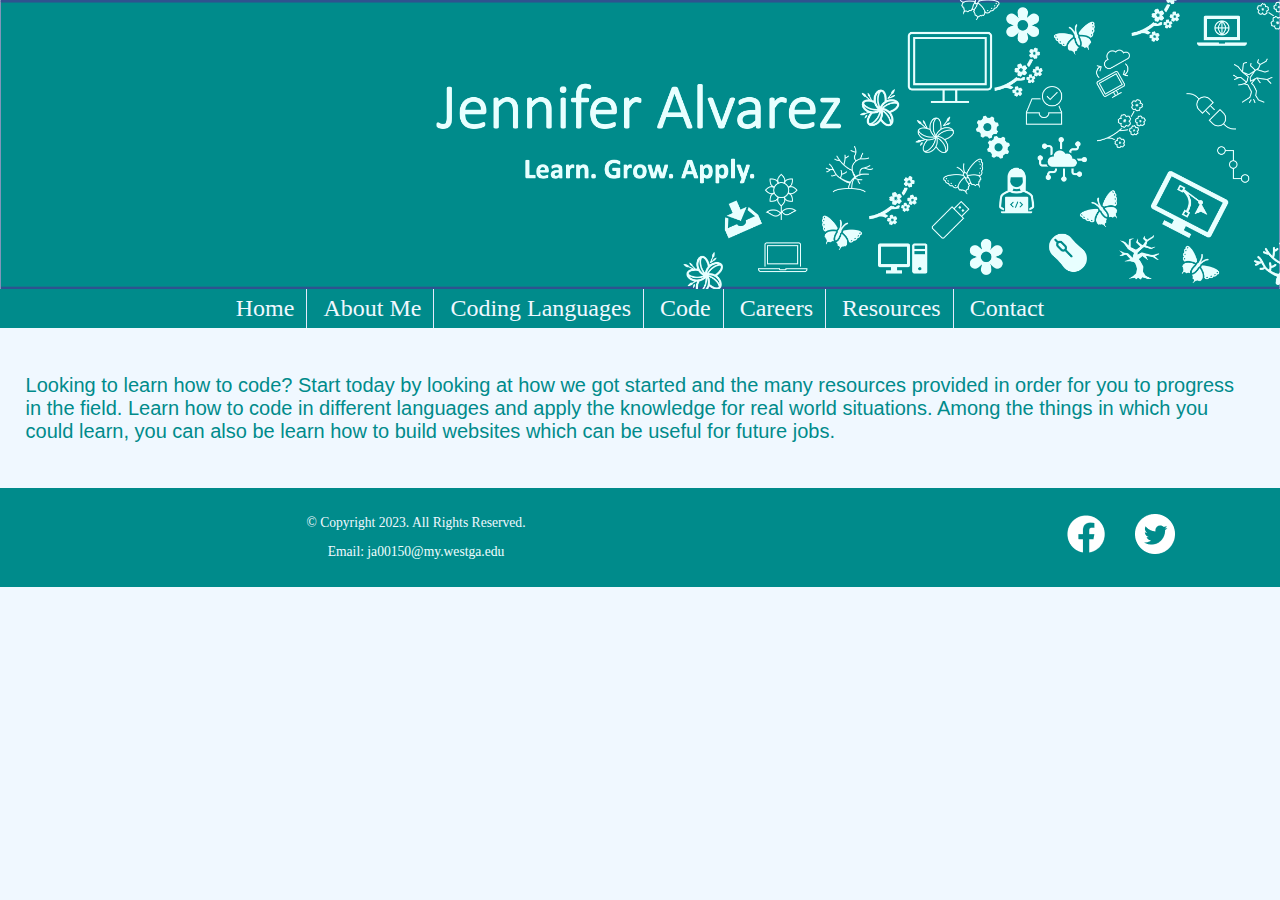
<file: index.html>
<!DOCTYPE html>
<!--
Student Name: Jennifer Alvarez
File Name: index.html
Date: 01/31/2023
-->
<html lang="en">
<head>
  <title>Home | Jennifer Alvarez</title>
  <meta charset="utf-8">
  <meta name="descriptions" content="Homepage which desribes the purpose of the webiste">
  <link rel="stylesheet" href="css/styles.css">
  <meta name="viewport" content="width=device-width, initial-scale=1.0">

  <link rel="preconnect" href="https://fonts.googleapis.com">
  <link rel="preconnect" href="https://fonts.gstatic.com" crossorigin>
  <link href="https://fonts.googleapis.com/css2?family=Emblema+One&family=Noto+Serif&display=swap" rel="stylesheet">

  <link rel="preconnect" href="https://fonts.googleapis.com">
  <link rel="preconnect" href="https://fonts.gstatic.com" crossorigin>
  <link href="https://fonts.googleapis.com/css2?family=Emblema+One&family=Prompt:wght@300&display=swap" rel="stylesheet">
</head>

<body>

  <!-- Skip to Content Link -->  
<a class="skip" href="#content">Skip to Content</a>
  <div id="wrapper">

  <!-- Mobile Navigation-->
  <nav class="mobile-nav">
        <div id="nav-links">
          <a href="index.html">Home</a>
          <a href="about.html">About Me</a>
          <a href="languages.html">Coding Languages</a>
          <a href="code.html">Code</a>
          <a href="careers.html">Careers</a>
          <a href="resources.html">Resources</a>
          <a href="contact.html">Contact</a>
        </div>
        <a class="nav-icon" onclick="menu()">
            <div id="icon">&#9776;</div>
        </a>
    </nav>
<!-- 
  Use the header area to add the name of your website
-->
  <header>
    <div class="tab-desk">
      <a href="index.html"><img src="images/jenny-portfolio.png" alt="Jennifer Alvarez portfolio"></a>
    </div>
    <div class="mobile">
      <h1>&#128187; &nbsp; Jennifer Alvarez Portfolio</h1>
      <h3>Learn. Grow. Apply.</h3>
    </div>
  </header>

  <nav class="tab-desk">
    <ul>
      <li><a href="index.html">Home</a></li>
      <li><a href="about.html">About Me</a></li>
      <li><a href="languages.html">Coding Languages</a></li>
      <li><a href="code.html">Code</a></li>
      <li><a href="careers.html">Careers</a></li>
      <li><a href="resources.html">Resources</a></li>
      <li><a href="contact.html">Contact</a></li>
    </ul>
  </nav>

<!--
  Use the main area to add the main content to the webpage
-->
  <main id="content">
    <div id="welcome">
    <p>Looking to learn how to code? Start today by looking at how we got started and the many resources provided in order for you to progress in the field. Learn how to code in different languages and apply the knowledge for real world situations. Among the things in which you could learn, you can also be learn how to build websites which can be useful for future jobs.</p>
    </div>
  </main>

<!--
  User the footer area in order to copyright and put contact information
-->
  <footer>
    <div class="copyright">
      <p>&copy; Copyright 2023. All Rights Reserved.</p>
      <p>Email: <a href="ja00150@my.westga.edu">ja00150@my.westga.edu</a></p>
    </div>
    <div class="social">
      <a href="https://www.facebook.com" target="_blank"><img src="images/facebook-logo.png" alt="Facebook logo"></a>
      <a href="https://www.twitter.com" target="_blank"><img src="images/twitter-logo.png" alt="Twitter logo"></a>
    </div> 
  </footer>
  <script src="scripts/script.js"></script>
</body>
</html>
</file>
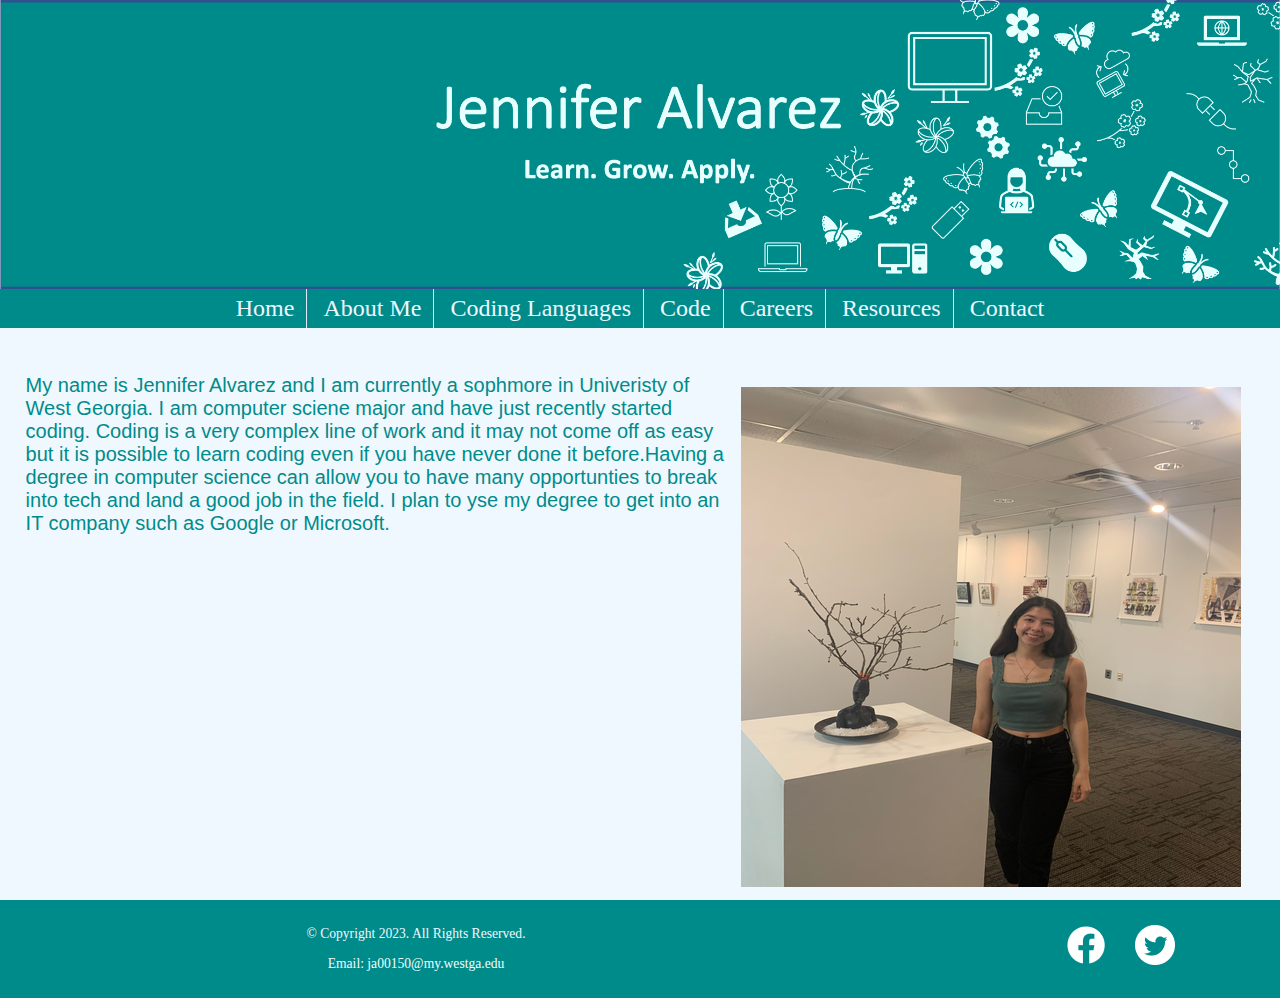
<file: about.html>
<!DOCTYPE html>
<!--
Student Name: Jennifer Alvarez
File Name: about.html
Date: 04/06/2023
-->
<html lang="en">
<head>
  <title>About Me | Jennifer Alvarez</title>
  <meta charset="utf-8">
  <meta name="descriptions" content="Elaborate more on my personal work, where i am currently studying, and what helped me through out my computer science major">
  <link rel="stylesheet" href="css/styles.css">
  <meta name="viewport" content="width=device-width, initial-scale=1.0">

  <link rel="preconnect" href="https://fonts.googleapis.com">
  <link rel="preconnect" href="https://fonts.gstatic.com" crossorigin>
  <link href="https://fonts.googleapis.com/css2?family=Emblema+One&family=Noto+Serif&display=swap" rel="stylesheet">

  <link rel="preconnect" href="https://fonts.googleapis.com">
  <link rel="preconnect" href="https://fonts.gstatic.com" crossorigin>
  <link href="https://fonts.googleapis.com/css2?family=Emblema+One&family=Prompt:wght@300&display=swap" rel="stylesheet">

</head>
<body>

  <!-- Skip to Content Link -->  
<a class="skip" href="#content">Skip to Content</a>
  <div id="wrapper">

  <!-- Mobile Navigation-->
  <nav class="mobile-nav">
        <div id="nav-links">
          <a href="index.html">Home</a>
          <a href="about.html">About Me</a>
          <a href="languages.html">Coding Languages</a>
          <a href="code.html">Code</a>
          <a href="careers.html">Careers</a>
          <a href="resources.html">Resources</a>
          <a href="contact.html">Contact</a>
        </div>
        <a class="nav-icon" onclick="menu()">
            <div id="icon">&#9776;</div>
        </a>
    </nav>
<!-- 
  Use the header area to add the name of your website
-->
  <header>
    <div class="tab-desk">
      <a href="index.html"><img src="images/jenny-portfolio.png" alt="Jennifer Alvarez portfolio"></a>
    </div>
    <div class="mobile">
      <h1>&#128187; &nbsp; Jennifer Alvarez Portfolio</h1>
      <h3>Learn. Grow. Apply.</h3>
    </div>
  </header>

  <nav class="tab-desk">
    <ul>
      <li><a href="index.html">Home</a></li>
      <li><a href="about.html">About Me</a></li>
      <li><a href="languages.html">Coding Languages</a></li>
      <li><a href="code.html">Code</a></li>
      <li><a href="careers.html">Careers</a></li>
      <li><a href="resources.html">Resources</a></li>
      <li><a href="contact.html">Contact</a></li>
    </ul>
  </nav>

<!--
  Use the main area to add the main content to the webpage
-->
  <main id="content">
    <div id="about">
      <img src="images/art-gallery.png" alt="Jennifer Alvarez" class="profile">
      <p>My name is Jennifer Alvarez and I am currently a sophmore in Univeristy of West Georgia. I am computer sciene major and have just recently started coding. Coding is a very complex line of work and it may not come off as easy but it is possible to learn coding even if you have never done it before.Having a degree in computer science can allow you to have many opportunties to break into tech and land a good job in the field. I plan to yse my degree to get into an IT company such as Google or Microsoft.</p>
    </div>
  </main>

<!--
  User the footer area in order to copyright and put contact information
-->
  <footer>
    <div class="copyright">
      <p>&copy; Copyright 2023. All Rights Reserved.</p>
      <p>Email: <a href="ja00150@my.westga.edu">ja00150@my.westga.edu</a></p>
    </div>
    <div class="social">
      <a href="https://www.facebook.com" target="_blank"><img src="images/facebook-logo.png" alt="Facebook logo"></a>
      <a href="https://www.twitter.com" target="_blank"><img src="images/twitter-logo.png" alt="Twitter logo"></a>
    </div> 
  </footer>
  <script src="scripts/script.js"></script>
</body>
</html>
</file>
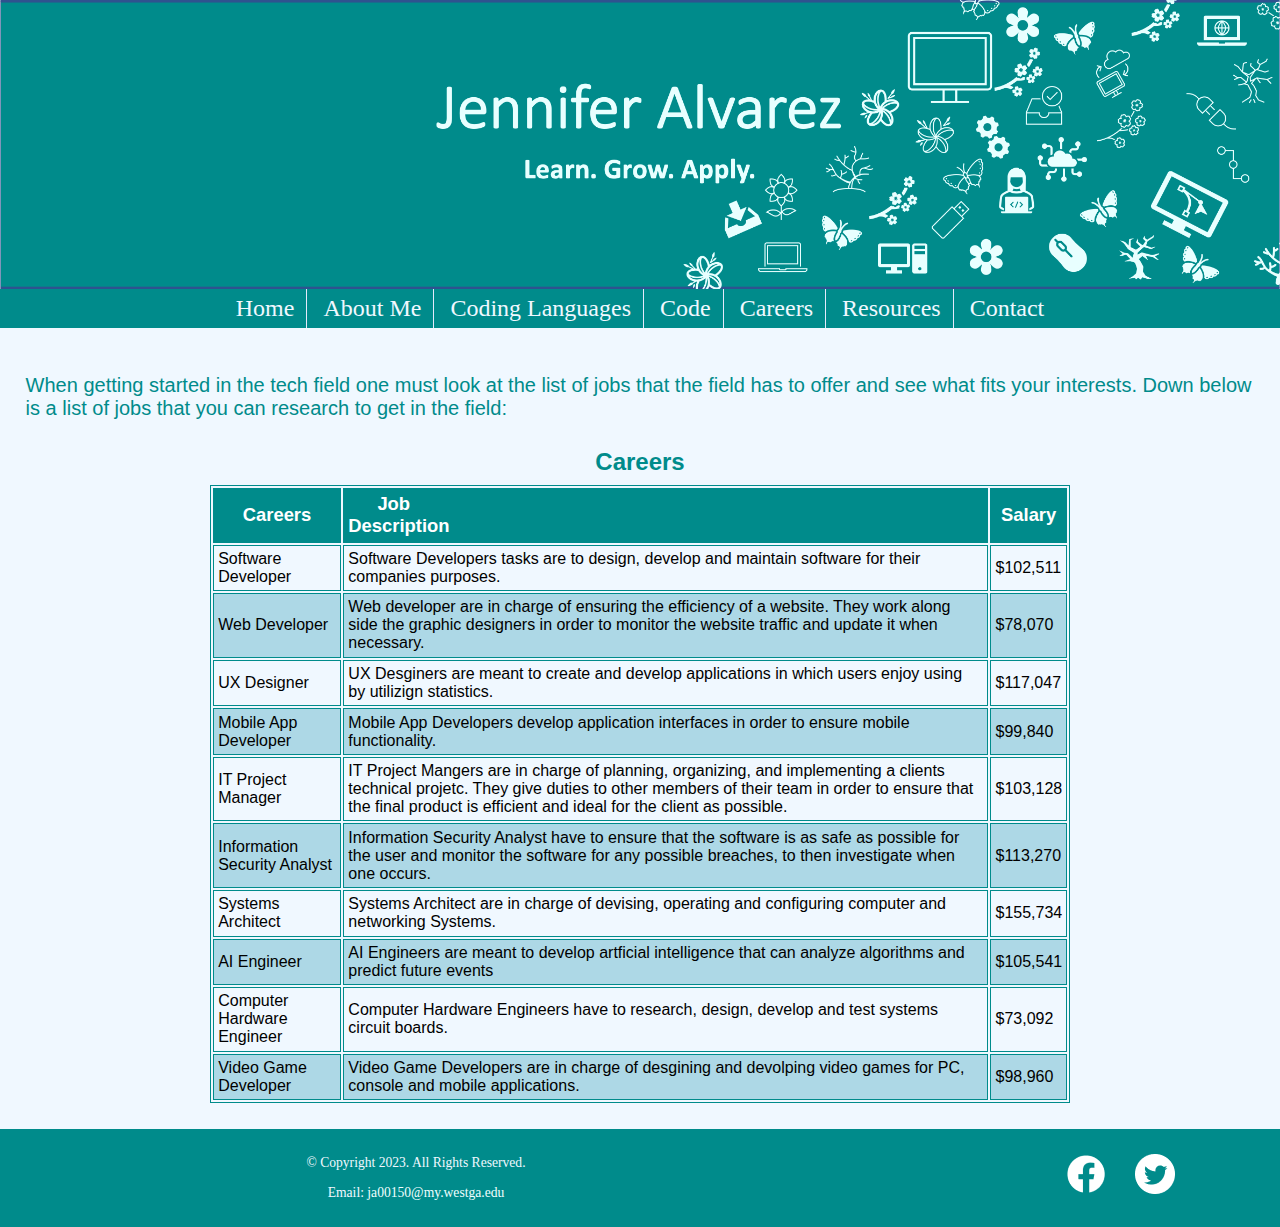
<file: careers.html>
<!DOCTYPE html>
<!--
Student Name: Jennifer Alvarez
File Name: careers.html
Date: 04/06/2023
-->
<html lang="en">
<head>
  <title>Careers | Jennifer Alvarez</title>
  <meta charset="utf-8">
  <meta name="descriptions" content="Elaborates on the possible career choices one may choose and gives job descriptions and average salaries of the top 10 tech jobs">
  <link rel="stylesheet" href="css/styles.css">
  <meta name="viewport" content="width=device-width, initial-scale=1.0">

  <link rel="preconnect" href="https://fonts.googleapis.com">
  <link rel="preconnect" href="https://fonts.gstatic.com" crossorigin>
  <link href="https://fonts.googleapis.com/css2?family=Emblema+One&family=Noto+Serif&display=swap" rel="stylesheet">

  <link rel="preconnect" href="https://fonts.googleapis.com">
  <link rel="preconnect" href="https://fonts.gstatic.com" crossorigin>
  <link href="https://fonts.googleapis.com/css2?family=Emblema+One&family=Prompt:wght@300&display=swap" rel="stylesheet">
</head>
<body>

  <!-- Skip to Content Link -->  
<a class="skip" href="#content">Skip to Content</a>
  <div id="wrapper">

  <!-- Mobile Navigation-->
  <nav class="mobile-nav">
        <div id="nav-links">
          <a href="index.html">Home</a>
          <a href="about.html">About Me</a>
          <a href="languages.html">Coding Languages</a>
          <a href="code.html">Code</a>
          <a href="careers.html">Careers</a>
          <a href="resources.html">Resources</a>
          <a href="contact.html">Contact</a>
        </div>
        <a class="nav-icon" onclick="menu()">
            <div id="icon">&#9776;</div>
        </a>
    </nav>
<!-- 
  Use the header area to add the name of your website
-->
  <header>
    <div class="tab-desk">
      <a href="index.html"><img src="images/jenny-portfolio.png" alt="Jennifer Alvarez portfolio"></a>
    </div>
    <div class="mobile">
      <h1>&#128187; &nbsp; Jennifer Alvarez Portfolio</h1>
      <h3>Learn. Grow. Apply.</h3>
    </div>
  </header>

  <nav class="tab-desk">
    <ul>
      <li><a href="index.html">Home</a></li>
      <li><a href="about.html">About Me</a></li>
      <li><a href="languages.html">Coding Languages</a></li>
      <li><a href="code.html">Code</a></li>
      <li><a href="careers.html">Careers</a></li>
      <li><a href="resources.html">Resources</a></li>
      <li><a href="contact.html">Contact</a></li>
    </ul>
  </nav>

<!--
  Use the main area to add the main content to the webpage
-->
  <main id="content">
    <div id="careers">
    <p
    h2>
      When getting started in the tech field one must look at the list of jobs that the field has to offer and see what fits your interests. Down below is a list of jobs that you can research to get in the field:
    </h2>
    <table>
      <caption>Careers</caption>
        <tr><!-- Row 1 -->
          <th>Careers</th>
          <th>Job Description</th>
          <th>Salary</th> 
        </tr>
        <tr><!-- Row 2 -->
          <td>Software Developer</td>
          <td>Software Developers tasks are to design, develop and maintain software for their companies purposes.</td>
          <td>$102,511</td> 
        </tr>
        <tr><!-- Row 3 -->
          <td>Web Developer</td>
          <td>Web developer are in charge of ensuring the efficiency of a website. They work along side the graphic designers in order to monitor the website traffic and update it when necessary.</td>  
          <td>$78,070</td>
        </tr>
        <tr><!-- Row 4 -->
          <td>UX Designer</td>
          <td>UX Desginers are meant to create and develop applications in which users enjoy using by utilizign statistics.</td>  
          <td>$117,047</td>
        </tr>
        <tr><!-- Row 5 -->
          <td>Mobile App Developer</td>
          <td>Mobile App Developers develop application interfaces in order to ensure mobile functionality.</td>  
          <td>$99,840</td>
        </tr>
        <tr><!-- Row 6 -->
          <td>IT Project Manager</td>
          <td>IT Project Mangers are in charge of planning, organizing, and implementing a clients technical projetc. They give duties to other members of their team in order to ensure that the final product is efficient and ideal for the client as possible.</td>  
          <td>$103,128</td>
        </tr>
        <tr><!-- Row 7 -->
          <td>Information Security Analyst</td>
          <td>Information Security Analyst have to ensure that the software is as safe as possible for the user and monitor the software for any possible breaches, to then investigate when one occurs.</td>  
          <td>$113,270</td>
        </tr>
        <tr><!-- Row 8 -->
          <td>Systems Architect</td>
          <td>Systems Architect are in charge of devising, operating and configuring computer and networking Systems.</td>  
          <td>$155,734</td>
        </tr>
        <tr><!-- Row 9 -->
          <td>AI Engineer</td>
          <td>AI Engineers are meant to develop artficial intelligence that can analyze algorithms and predict future events</td>  
          <td>$105,541</td>
        </tr>
        <tr><!-- Row 10 -->
          <td>Computer Hardware Engineer</td>
          <td>Computer Hardware Engineers have to research, design, develop and test systems circuit boards.</td>  
          <td>$73,092</td>
        </tr>
        <tr><!-- Row 11 -->
          <td>Video Game Developer</td>
          <td>Video Game Developers are in charge of desgining and devolping video games for PC, console and mobile applications.</td> 
          <td>$98,960</td>
        </tr>
      </table>
    </div>
  </main>

<!--
  User the footer area in order to copyright and put contact information
-->
  <footer>
    <div class="copyright">
      <p>&copy; Copyright 2023. All Rights Reserved.</p>
      <p>Email: <a href="ja00150@my.westga.edu">ja00150@my.westga.edu</a></p>
    </div>
    <div class="social">
      <a href="https://www.facebook.com" target="_blank"><img src="images/facebook-logo.png" alt="Facebook logo"></a>
      <a href="https://www.twitter.com" target="_blank"><img src="images/twitter-logo.png" alt="Twitter logo"></a>
    </div> 
  </footer>
  <script src="scripts/script.js"></script>
</body>
</html>
</file>
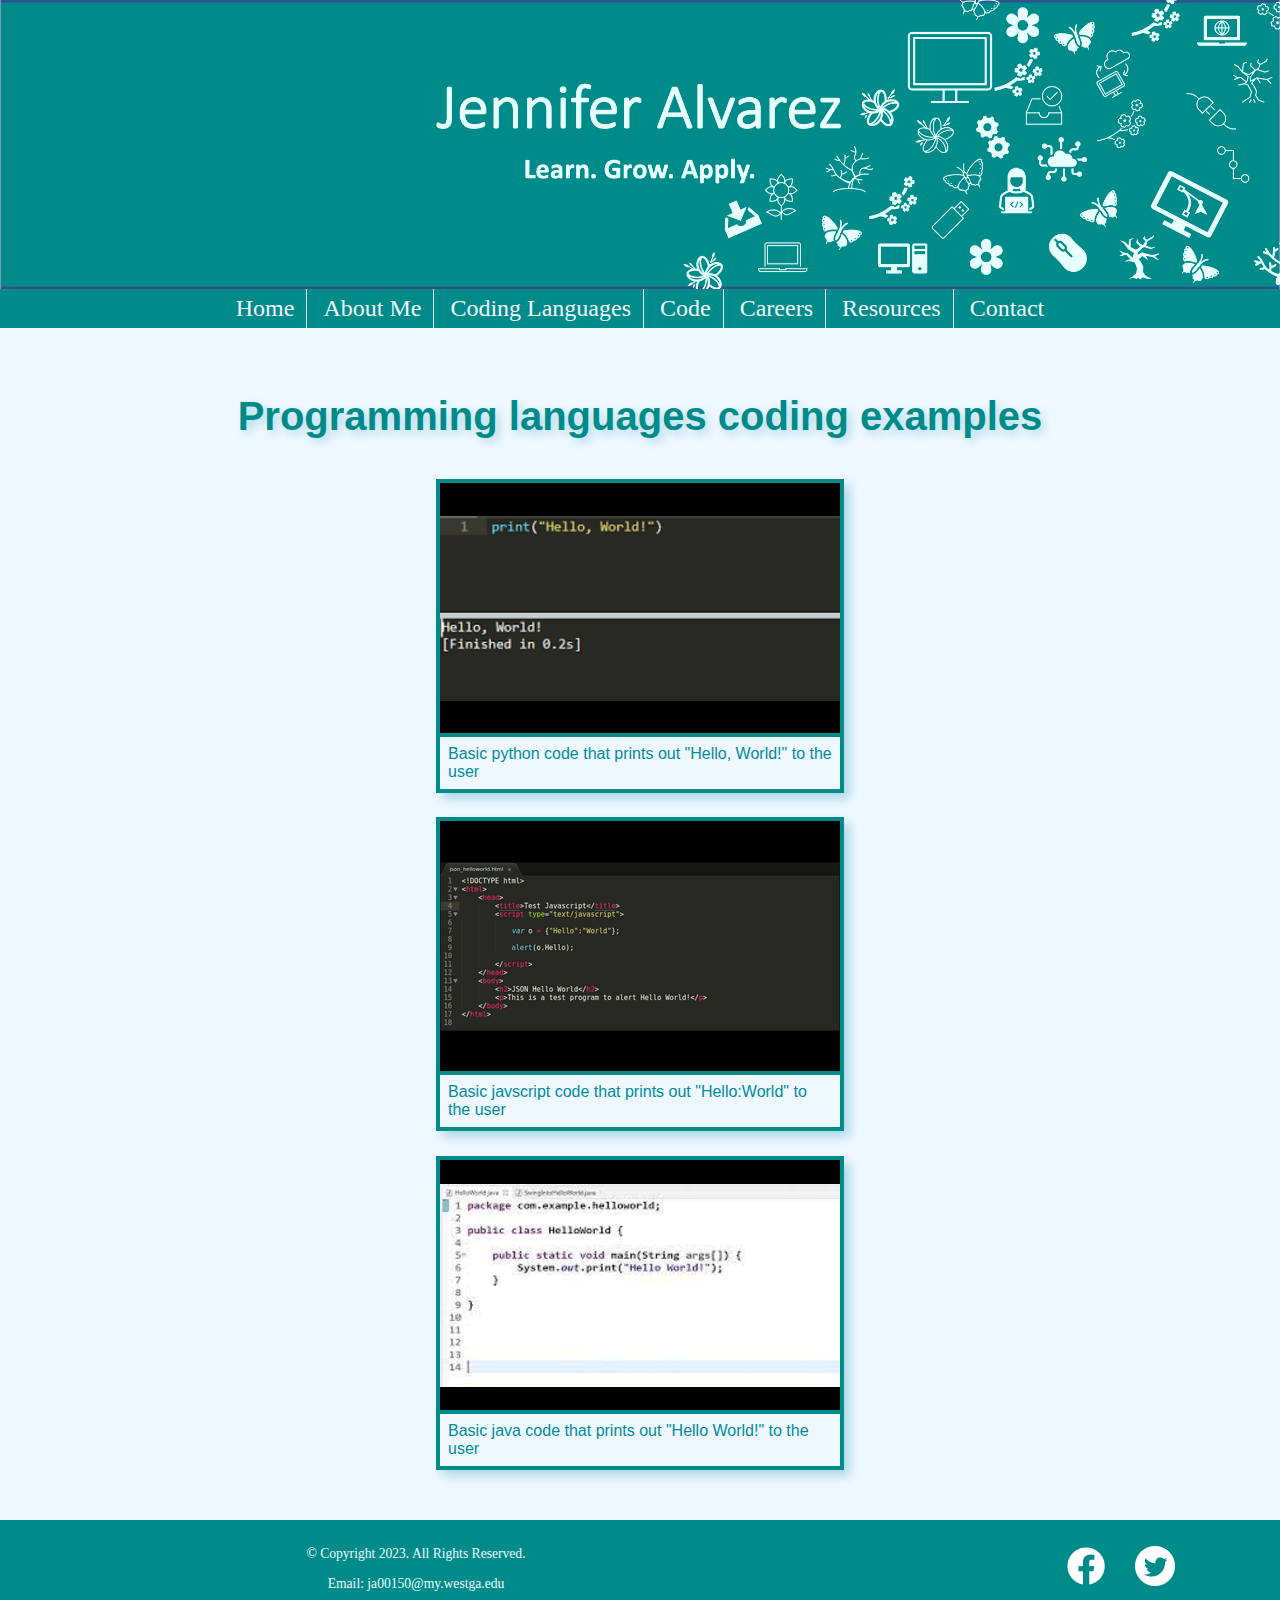
<file: code.html>
<!DOCTYPE html>
<!--
Student Name: Jennifer Alvarez
File Name: code.html
Date: 01/31/2023
-->
<html lang="en">
<head>
  <title>Code | Jennifer Alvarez</title>
  <meta charset="utf-8">
  <meta name="descriptions" content="Displays basic code in the programming languages for it to display Hello World">
  <link rel="stylesheet" href="css/styles.css">
  <meta name="viewport" content="width=device-width, initial-scale=1.0">

  <link rel="preconnect" href="https://fonts.googleapis.com">
  <link rel="preconnect" href="https://fonts.gstatic.com" crossorigin>
  <link href="https://fonts.googleapis.com/css2?family=Emblema+One&family=Noto+Serif&display=swap" rel="stylesheet">

  <link rel="preconnect" href="https://fonts.googleapis.com">
  <link rel="preconnect" href="https://fonts.gstatic.com" crossorigin>
  <link href="https://fonts.googleapis.com/css2?family=Emblema+One&family=Prompt:wght@300&display=swap" rel="stylesheet">
</head>

<body>

  <!-- Skip to Content Link -->  
<a class="skip" href="#content">Skip to Content</a>
  <div id="wrapper">

  <!-- Mobile Navigation-->
  <nav class="mobile-nav">
        <div id="nav-links">
          <a href="index.html">Home</a>
          <a href="about.html">About Me</a>
          <a href="languages.html">Coding Languages</a>
          <a href="code.html">Code</a>
          <a href="careers.html">Careers</a>
          <a href="resources.html">Resources</a>
          <a href="contact.html">Contact</a>
        </div>
        <a class="nav-icon" onclick="menu()">
            <div id="icon">&#9776;</div>
        </a>
    </nav>
  <div>
<!-- 
  Use the header area to add the name of your website
-->
  <header>
    <div class="tab-desk">
      <a href="index.html"><img src="images/jenny-portfolio.png" alt="Jennifer Alvarez portfolio"></a>
    </div>
    <div class="mobile">
      <h1>&#128187; &nbsp; Jennifer Alvarez Portfolio</h1>
      <h3>Learn. Grow. Apply.</h3>
    </div>
  </header>

  <nav class="tab-desk">
    <ul>
      <li><a href="index.html">Home</a></li>
      <li><a href="about.html">About Me</a></li>
      <li><a href="languages.html">Coding Languages</a></li>
      <li><a href="code.html">Code</a></li>
      <li><a href="careers.html">Careers</a></li>
      <li><a href="resources.html">Resources</a></li>
      <li><a href="contact.html">Contact</a></li>
    </ul>
  </nav>
<!--
  Use the main area to add the main content to the webpage
-->
  <main id="content">
    <aside>
      <p>Programming languages coding examples</p>
    </aside>

    <figure>
      <img src="images/python_code.png" alt="python code">
      <figcaption>Basic python code that prints out "Hello, World!" to the user</figcaption>
    </figure>

    <figure>
      <img src="images/javascript_code.png" alt="javscript code">
      <figcaption>Basic javscript code that prints out "Hello:World" to the user</figcaption>
    </figure>

    <figure>
      <img src="images/java_code.png" alt="java code">
      <figcaption>Basic java code that prints out "Hello World!" to the user</figcaption>
    </figure>
  </main>

<!--
  User the footer area in order to copyright and put contact information
-->
  <footer>
    <div class="copyright">
      <p>&copy; Copyright 2023. All Rights Reserved.</p>
      <p>Email: <a href="ja00150@my.westga.edu">ja00150@my.westga.edu</a></p>
    </div>
    <div class="social">
      <a href="https://www.facebook.com" target="_blank"><img src="images/facebook-logo.png" alt="Facebook logo"></a>
      <a href="https://www.twitter.com" target="_blank"><img src="images/twitter-logo.png" alt="Twitter logo"></a>
    </div> 
  </footer>

  </div>
  <script src="scripts/script.js"></script>
</body>
</html>
</file>
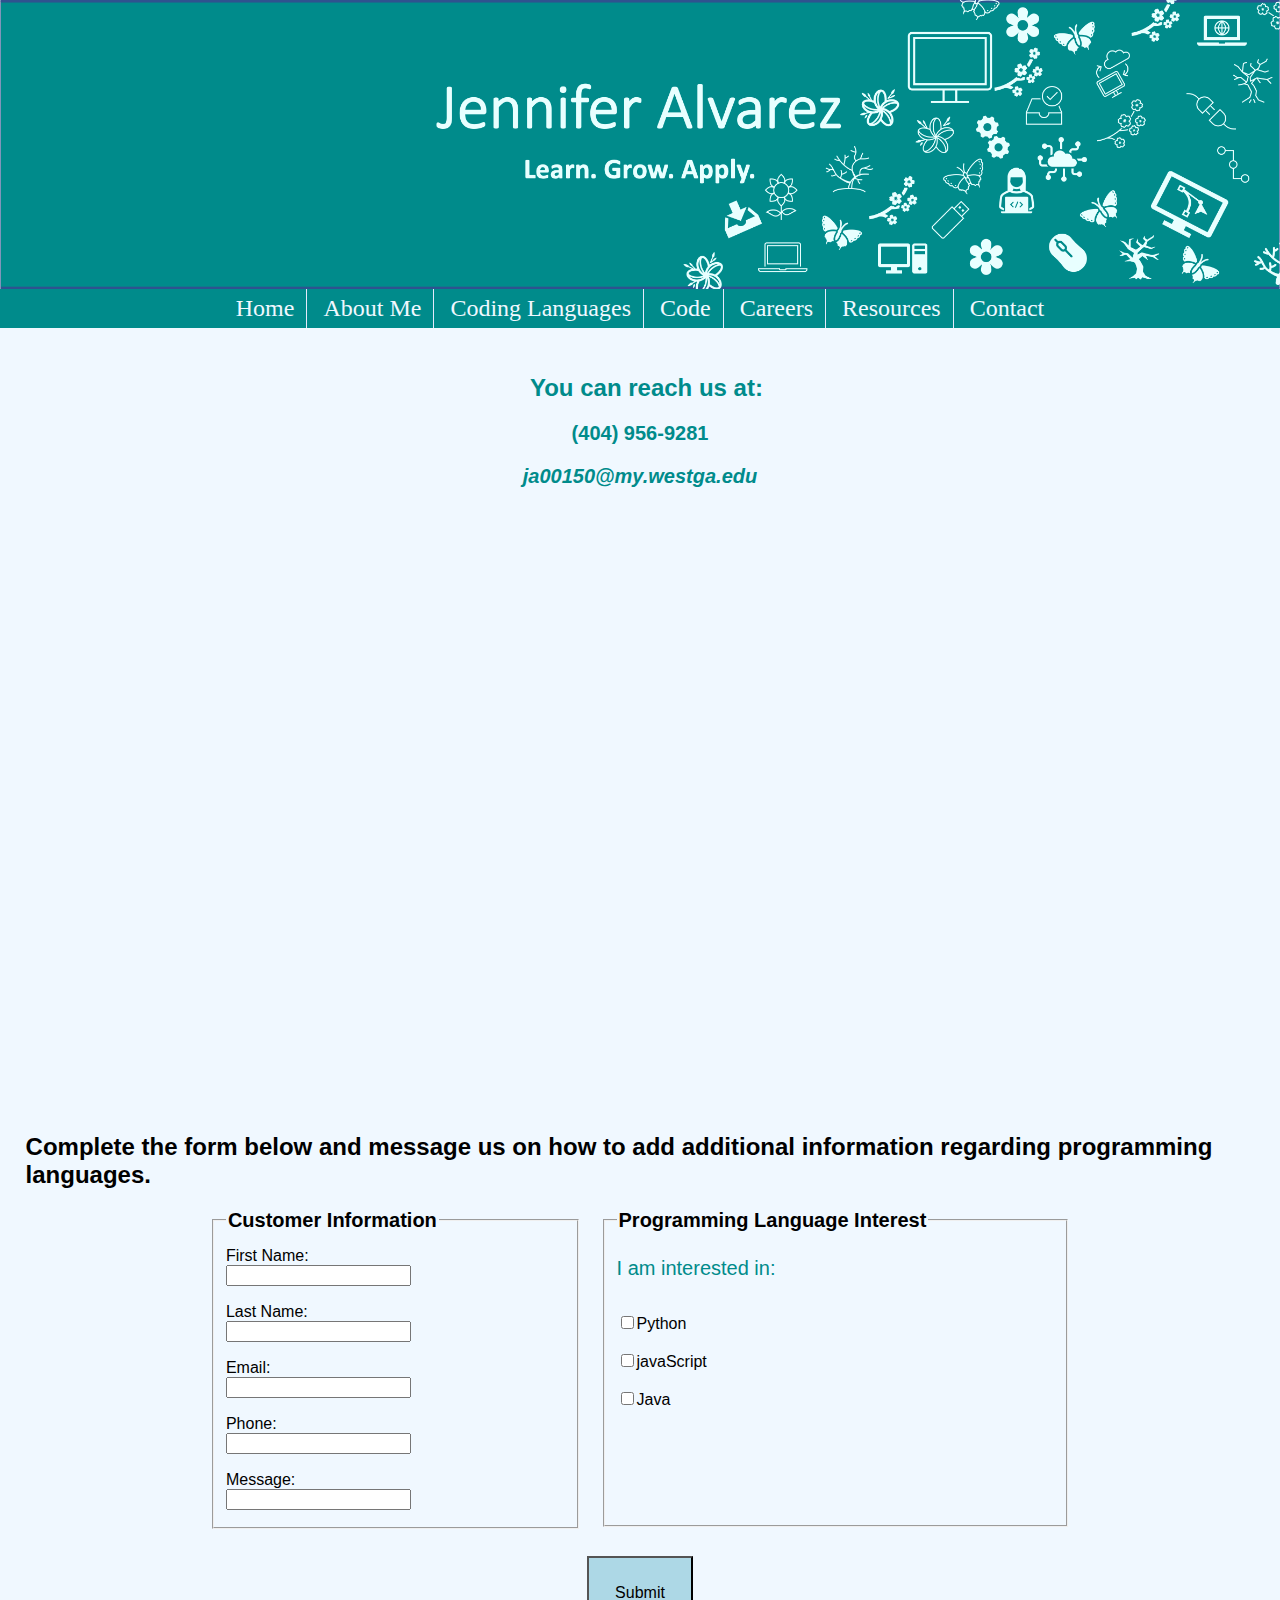
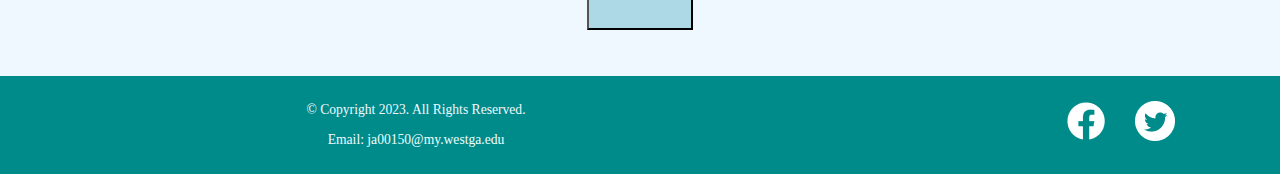
<file: contact.html>
<!DOCTYPE html>
<!--
Student Name: Jennifer Alvarez
File Name: contact.html
Date: 04/06/2023
-->
<html lang="en">
<head>
  <title>Contact | Jennifer Alvarez</title>
  <meta charset="utf-8">
  <meta name="descriptions" content="Allows users to interact with the company and have a mode of communicating">
  <link rel="stylesheet" href="css/styles.css">
  <meta name="viewport" content="width=device-width, initial-scale=1.0">

  <link rel="preconnect" href="https://fonts.googleapis.com">
  <link rel="preconnect" href="https://fonts.gstatic.com" crossorigin>
  <link href="https://fonts.googleapis.com/css2?family=Emblema+One&family=Noto+Serif&display=swap" rel="stylesheet">

  <link rel="preconnect" href="https://fonts.googleapis.com">
  <link rel="preconnect" href="https://fonts.gstatic.com" crossorigin>
  <link href="https://fonts.googleapis.com/css2?family=Emblema+One&family=Prompt:wght@300&display=swap" rel="stylesheet">
</head>

<body>

  <!-- Skip to Content Link -->  
<a class="skip" href="#content">Skip to Content</a>
  <div id="wrapper">

  <!-- Mobile Navigation-->
  <nav class="mobile-nav">
        <div id="nav-links">
          <a href="index.html">Home</a>
          <a href="about.html">About Me</a>
          <a href="languages.html">Coding Languages</a>
          <a href="code.html">Code</a>
          <a href="careers.html">Careers</a>
          <a href="resources.html">Resources</a>
          <a href="contact.html">Contact</a>
        </div>
        <a class="nav-icon" onclick="menu()">
            <div id="icon">&#9776;</div>
        </a>
    </nav>
<!-- 
  Use the header area to add the name of your website
-->
  <header>
    <div class="tab-desk">
      <a href="index.html"><img src="images/jenny-portfolio.png" alt="Jennifer Alvarez portfolio"></a>
    </div>
    <div class="mobile">
      <h1>&#128187; &nbsp; Jennifer Alvarez Portfolio</h1>
      <h3>Learn. Grow. Apply.</h3>
    </div>
  </header>

  <nav class="tab-desk">
    <ul>
      <li><a href="index.html">Home</a></li>
      <li><a href="about.html">About Me</a></li>
      <li><a href="languages.html">Coding Languages</a></li>
      <li><a href="code.html">Code</a></li>
      <li><a href="careers.html">Careers</a></li>
      <li><a href="resources.html">Resources</a></li>
      <li><a href="contact.html">Contact</a></li>
    </ul>
  </nav>

<!--
  Use the main area to add the main content to the webpage
-->
  <main id="content">
    <p>
      <div id="contact">
       <h2>&nbsp; You can reach us at:</h2>
       <p class="tel-link round mobile"><a href="(404) 956-9281">(404) 956-9281</a></p>
       <p class="tab-desk"><a href="(404) 956-9281">(404) 956-9281</a></p>
       <p><a href="ja00150@my.westga.edu" class="link">ja00150@my.westga.edu</a></p>
        <p><iframe width="100%" height="600" frameborder="0" scrolling="no" marginheight="0" marginwidth="0" src="https://maps.google.com/maps?width=100%25&amp;height=600&amp;hl=en&amp;q=1601%20Maple%20St,%20Carrollton,%20GA%2030118+(University%20of%20West%20Georgia)&amp;t=k&amp;z=14&amp;ie=UTF8&amp;iwloc=B&amp;output=embed"><a href="https://www.maps.ie/distance-area-calculator.html" class="map" allowfullscreen></iframe></p>
      </div>

      <div id="form">
        <h2>Complete the form below and message us on how to add additional information regarding programming languages.</h2>
        <form class="form-grid">
          <!-- Start Form -->  
          <fieldset>
            <legend>Customer Information</legend>
            <label for="fName">First Name:</label>  
            <input type="text" name="fName" id="fName">
            <label for="lName">Last Name:</label>  
            <input type="text" name="lName" id="lName"> 
            <label for="email">Email:</label>  
            <input type="email" name="email" id="email">
            <label for="phone">Phone:</label>  
            <input type="tel" id="phone" name="phone">
            <label for="message">Message:</label>  
            <input type="text" id="message" name="message">
          </fieldset>
          <fieldset>
            <legend>Programming Language Interest</legend>
            <p>I am interested in:</p>
            <label for="python"><input type="checkbox" name="interest" id="pythoncd" value="Guitar Lessons">Python</label>
            <label for="javascript"><input type="checkbox" name="interest" id="javascriptcd" value="Piano Lessons">javaScript</label>
            <label for="java"><input type="checkbox" name="interest" id="javacd" value="Violin Lessons">Java</label>
          </fieldset>
          <input type="submit"  id="submit"  value="Submit"  class="btn">
        </form>
      </div>
    </p>
  </main>

<!--
  User the footer area in order to copyright and put contact information
-->
  <footer>
    <div class="copyright">
      <p>&copy; Copyright 2023. All Rights Reserved.</p>
      <p>Email: <a href="ja00150@my.westga.edu">ja00150@my.westga.edu</a></p>
    </div>
    <div class="social">
      <a href="https://www.facebook.com" target="_blank"><img src="images/facebook-logo.png" alt="Facebook logo"></a>
      <a href="https://www.twitter.com" target="_blank"><img src="images/twitter-logo.png" alt="Twitter logo"></a>
    </div> 
  </footer>
  <script src="scripts/script.js"></script>
</body>
</html>
</file>
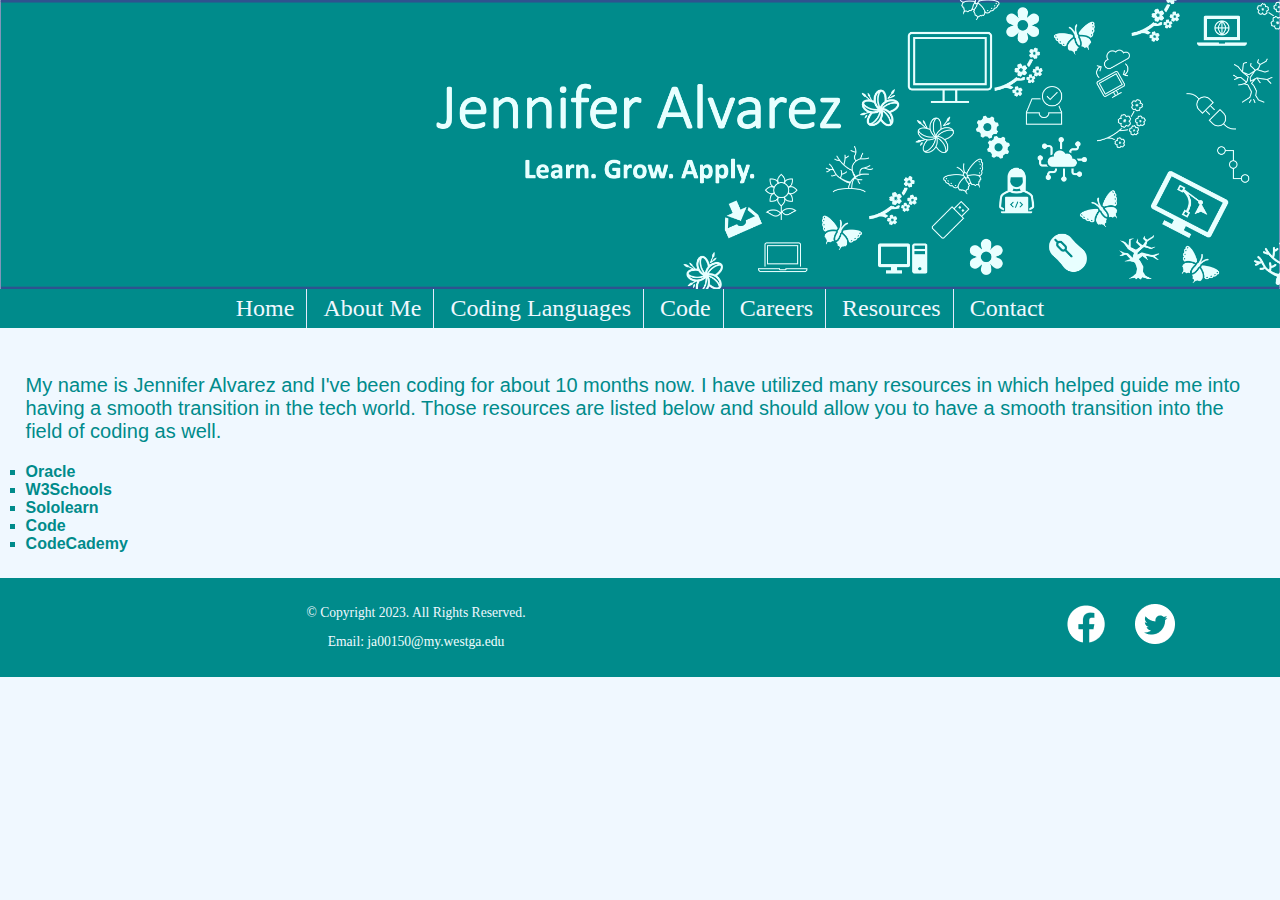
<file: resources.html>
<!DOCTYPE html>
<!--
Student Name: Jennifer Alvarez
File Name: resources.html
Date: 04/06/2023
-->
<html lang="en">
<head>
  <title>Resources | Jennifer Alvarez</title>
  <meta charset="utf-8">
  <meta name="descriptions" content="Displays some resources that the user can utilize for future coding projects">
  <link rel="stylesheet" href="css/styles.css">
  <meta name="viewport" content="width=device-width, initial-scale=1.0">

  <link rel="preconnect" href="https://fonts.googleapis.com">
  <link rel="preconnect" href="https://fonts.gstatic.com" crossorigin>
  <link href="https://fonts.googleapis.com/css2?family=Emblema+One&family=Noto+Serif&display=swap" rel="stylesheet">

  <link rel="preconnect" href="https://fonts.googleapis.com">
  <link rel="preconnect" href="https://fonts.gstatic.com" crossorigin>
  <link href="https://fonts.googleapis.com/css2?family=Emblema+One&family=Prompt:wght@300&display=swap" rel="stylesheet">
</head>

<body>

  <!-- Skip to Content Link -->  
<a class="skip" href="#content">Skip to Content</a>
  <div id="wrapper">

  <!-- Mobile Navigation-->
  <nav class="mobile-nav">
        <div id="nav-links">
          <a href="index.html">Home</a>
          <a href="about.html">About Me</a>
          <a href="languages.html">Coding Languages</a>
          <a href="code.html">Code</a>
          <a href="careers.html">Careers</a>
          <a href="resources.html">Resources</a>
          <a href="contact.html">Contact</a>
        </div>
        <a class="nav-icon" onclick="menu()">
            <div id="icon">&#9776;</div>
        </a>
    </nav>
<!-- 
  Use the header area to add the name of your website
-->
  <header>
    <div class="tab-desk">
      <a href="index.html"><img src="images/jenny-portfolio.png" alt="Jennifer Alvarez portfolio"></a>
    </div>
    <div class="mobile">
      <h1>&#128187; &nbsp; Jennifer Alvarez Portfolio</h1>
      <h3>Learn. Grow. Apply.</h3>
    </div>
  </header>

  <nav class="tab-desk">
    <ul>
      <li><a href="index.html">Home</a></li>
      <li><a href="about.html">About Me</a></li>
      <li><a href="languages.html">Coding Languages</a></li>
      <li><a href="code.html">Code</a></li>
      <li><a href="careers.html">Careers</a></li>
      <li><a href="resources.html">Resources</a></li>
      <li><a href="contact.html">Contact</a></li>
    </ul>
  </nav>

<!--
  Use the main area to add the main content to the webpage
-->
  <main id="content">
    <div id="resources">
      <p>My name is Jennifer Alvarez and I've been coding for about 10 months now. I have utilized many resources in which helped guide me into having a smooth transition in the tech world. Those resources are listed below and should allow you to have a smooth transition into the field of coding as well.</p>
      <ul>
        <li><a href="https://www.oracle.com/">Oracle</a></li>
        <li><a href="https://www.w3schools.com/">W3Schools</a></li>
        <li><a href="https://www.sololearn.com/">Sololearn</a></li>
        <li><a href="https://code.org/">Code</a></li>  
        <li><a href="https://www.codecademy.com/">CodeCademy</a></li>
      </ul>
    </div>
  </main>

<!--
  User the footer area in order to copyright and put contact information
-->
  <footer>
    <div class="copyright">
      <p>&copy; Copyright 2023. All Rights Reserved.</p>
      <p>Email: <a href="ja00150@my.westga.edu">ja00150@my.westga.edu</a></p>
    </div>
    <div class="social">
      <a href="https://www.facebook.com" target="_blank"><img src="images/facebook-logo.png" alt="Facebook logo"></a>
      <a href="https://www.twitter.com" target="_blank"><img src="images/twitter-logo.png" alt="Twitter logo"></a>
    </div> 
  </footer>
  
  <script src="scripts/script.js"></script>
</body>
</html>
</file>
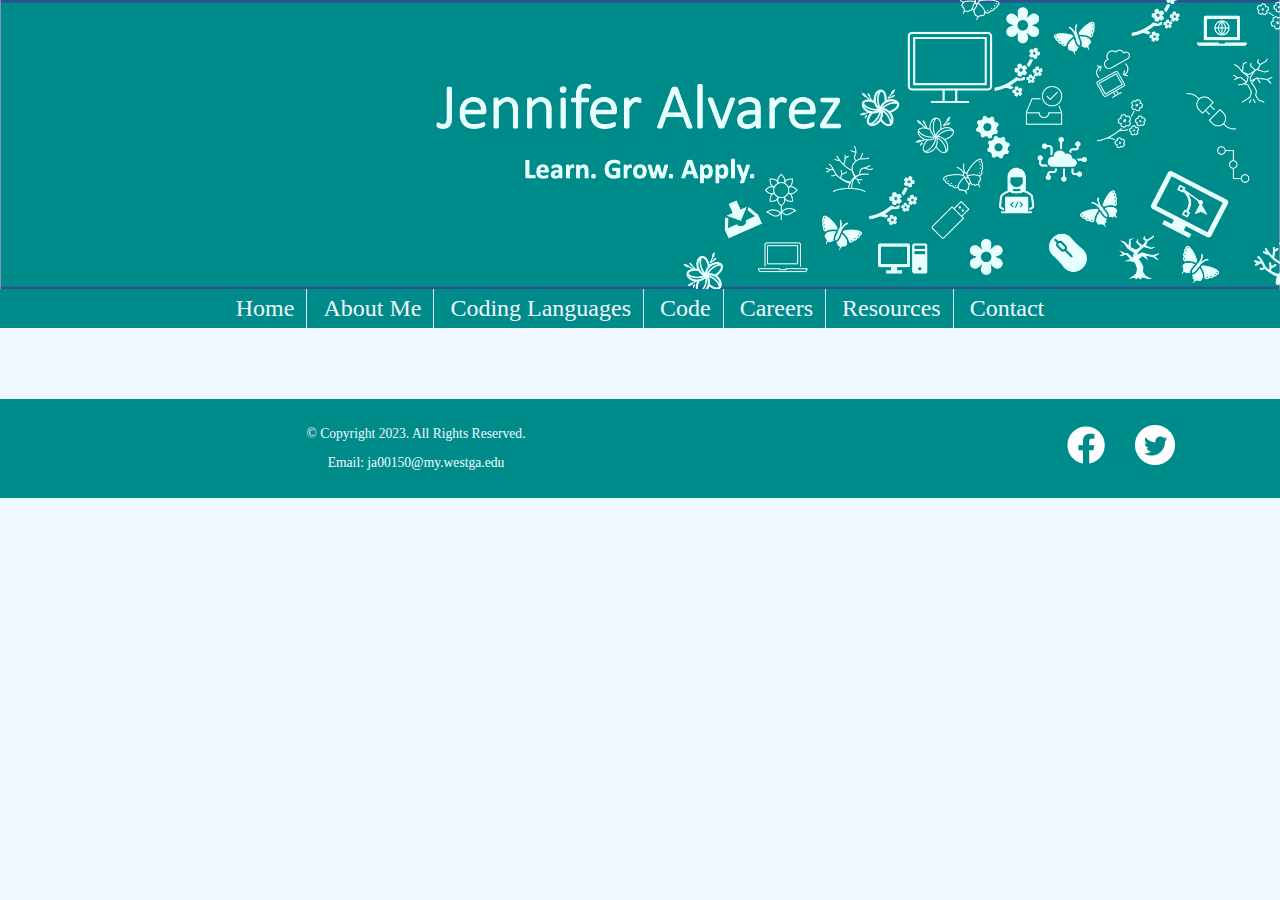
<file: template.html>
<!DOCTYPE html>
<!--
Student Name: Jennifer Alvarez
File Name: template.html
Date: 01/31/2023
-->
<html lang="en">
<head>
  <title>Home | Jennifer Alvarez</title>
  <meta charset="utf-8">
  <meta name="descriptions" content="The template for the website">
  <link rel="stylesheet" href="css/styles.css">
  <meta name="viewport" content="width=device-width, initial-scale=1.0">

  <link rel="preconnect" href="https://fonts.googleapis.com">
  <link rel="preconnect" href="https://fonts.gstatic.com" crossorigin>
  <link href="https://fonts.googleapis.com/css2?family=Emblema+One&family=Noto+Serif&display=swap" rel="stylesheet">

  <link rel="preconnect" href="https://fonts.googleapis.com">
  <link rel="preconnect" href="https://fonts.gstatic.com" crossorigin>
  <link href="https://fonts.googleapis.com/css2?family=Emblema+One&family=Prompt:wght@300&display=swap" rel="stylesheet">
</head>
<body>

  <!-- Skip to Content Link -->  
<a class="skip" href="#content">Skip to Content</a>
  <div id="wrapper">

  <!-- Mobile Navigation-->
  <nav class="mobile-nav">
        <div id="nav-links">
          <a href="index.html">Home</a>
          <a href="about.html">About Me</a>
          <a href="languages.html">Coding Languages</a>
          <a href="code.html">Code</a>
          <a href="careers.html">Careers</a>
          <a href="resources.html">Resources</a>
          <a href="contact.html">Contact</a>
        </div>
        <a class="nav-icon" onclick="menu()">
            <div id="icon">&#9776;</div>
        </a>
    </nav>
<!-- 
  Use the header area to add the name of your website
-->
  <header>
    <div class="tab-desk">
      <a href="index.html"><img src="images/jenny-portfolio.png" alt="Jennifer Alvarez portfolio"></a>
    </div>
    <div class="mobile">
      <h1>&#128187; &nbsp; Jennifer Alvarez Portfolio</h1>
      <h3>Learn. Grow. Apply.</h3>
    </div>
  </header>

  <nav class="tab-desk">
    <ul>
      <li><a href="index.html">Home</a></li>
      <li><a href="about.html">About Me</a></li>
      <li><a href="languages.html">Coding Languages</a></li>
      <li><a href="code.html">Code</a></li>
      <li><a href="careers.html">Careers</a></li>
      <li><a href="resources.html">Resources</a></li>
      <li><a href="contact.html">Contact</a></li>
    </ul>
  </nav>

<!--
  Use the main area to add the main content to the webpage
-->
  <main id="content">
    <p></p>
  </main>

<!--
  User the footer area in order to copyright and put contact information
-->
  <footer>
    <div class="copyright">
      <p>&copy; Copyright 2023. All Rights Reserved.</p>
      <p>Email: <a href="ja00150@my.westga.edu">ja00150@my.westga.edu</a></p>
    </div>
    <div class="social">
      <a href="https://www.facebook.com" target="_blank"><img src="images/facebook-logo.png" alt="Facebook logo"></a>
      <a href="https://www.twitter.com" target="_blank"><img src="images/twitter-logo.png" alt="Twitter logo"></a>
    </div> 
  </footer>
  
  <script src="scripts/script.js"></script>
</body>
</html>
</file>
<file: css/styles.css>
/*  
Author: Jennifer Alvarez 
File Name: styles.css
Date: 04/24/2023
*/

/*CSS Reset*/
body, header, nav, main, footer, img, h1, h3, ul {
  margin: 0;
  padding: 0;
  border: 0;
}
/* Style rules for mobile class to hide tab-desk */
.mobile {
  display: block;
}

.tab-desk, #nav-links {
  display: none;
}


/* Style rules for header content */
.mobile h1, .mobile h3 {
    font-style: normal;
    padding: 0.5%;
    text-align: center;
    color: #008B8B;
}

.mobile h1 {
  font-size: 3em;
  font-family: 'Noto Serif', serif;
}

.mobile h3 {
  font-size: 2em;
  font-family: 'Prompt', sans-serif;
}

/*Style rules for body and images*/
body {
  background-color: #F0F8FF;
}

img {
  max-width: 100%;
  display: block;
}

/* Style rules for skip navigation link */
.skip {
    position: absolute;
    left: -999px;
}
 
.skip:focus {
    color: #fff;
    background-color: #2a1f14;
    text-decoration: none;
    padding: 0.5%;
    top: auto;
    left: auto;
    right: 1px;
    z-index: 1;
}

/* Style rules for navigation area*/
nav {
  background-color: #008B8B;
}

.mobile-nav a {
    color: #fff;
    text-align: center;
    font-size: 2em;
    text-decoration: none;
    padding: 3%;
    display: block;
}
 
.mobile-nav a.nav-icon {
    display: block;
    position: absolute;
    left: 0;
    top: 0;
    color: #F0FFFF;
    padding: 2%;
}
 
.nav-icon div { 
    height: 50px;
    width: 50px;
    color: #008B9B; 
} 

/*Style rules for main content*/
main {
  padding: 2%;
  font-family: Verdana, Arial, monospace;
}

main p {
  color: #008B8B;
  font-size: 1.25em;
}

main h3 {
  padding-top: 2%;
}

main ul {
  list-style: square;
}

main li {
  color: #008B8B;
  font-size: 1em;
}

main a {
  color: #008B8B;
  text-decoration: none;
  font-weight: bold;
}

/*Style rules for class and id selectors*/
.link {
  color: #008B8B;
  text-decoration: none;
  font-weight: bold;
  font-style: italic;
}

/* Styles rules for contact */
#contact {
  text-align: center;
  color: #008B8B;
}

.profile {
  float: right;
  padding: 13px;
}

.tel-link {
  background-color: #008B8B;
  padding: 2%;
  margin: 0 auto;
  width: 50%;
  text-align: center;
  border-radius: 3px;
}

.tel-link a {
  color: #F0F8FF;
  text-decoration: none;
  font-size: 1em;
  display: block;
}

.map {
  border: 4px solid #008B8B;
  width: 90%;
  height: 45%;
}

/* Style rules for table elements */
table {
    border: 1px solid #008B8B;
    border-collapse: separate;
    margin: 0 auto;
    border-spacing: 2px;
}
 
caption {
    font-size: 1.5em;
    font-weight: bold; 
    padding: 1%;
    color: #008B8B;
}
 
th, td {
    border: 1px solid #008B8B;
    padding: 0.50%; 
}
 
th {
    display: table-cell;
    font-weight: bold;
    column-width: 90px;
    background-color: #008B8B;
    color: #fff;
    font-size: 1.15em;
}

tr:nth-child(odd) {
  background-color: #ADD8E6;  
}

/* Style rules for form elements */
fieldset, input {
  margin-bottom: 2%;
}

legend {
  font-size: 1.25em;
  font-weight: bold;
}

label {
  display: block;
  padding-top: 3%;
}

#submit {
  margin-top: 0;
  margin-bottom: 0;
  margin-left: auto;
  margin-right: auto;
  display: block;
  padding: 3%;
  background-color: #ADD8E6;
  font-size: 1em;
}

.round {
  border-radius: 8px;
}

/*styles rules for languages */
#info {
  clear: left;
  background-color: #ADD8E6;
  padding: 1% 2%;
}

#python h4, #javascript h4, #java h4 {
  font-style: italic;
  font-size: 0.75em;
}

#python, #javascript, #java{
    margin: 0 2%;
}

/*Style rules for footer content*/

footer {
  clear: right;
  text-align: center;
  font-size: 0.85em;
  background-color: #008B8B;
  color: #F0F8FF;
  padding-top: 1%;
  padding-bottom: 1%;
  padding-left: 0%;
  padding-right: 0%;
}

footer a{
  color: #F0FFFF;
  text-decoration: none;
}

.social img {
  display: inline-block;
  padding: 4%;
}

/* style rules for code*/
aside {
  text-align: center;
  font-size: 1.5em;
  font-weight: bold;
  text-shadow: 4px 4px 10px #ADD8E6;
}
figure {
  border: 4px solid #008B8B;
  box-shadow: 6px 6px 10px #ADD8E6;
  max-width: 400px;
  margin: 2% auto;

}

figcaption {
  padding: 2%;
  border-top: 4px solid #008B8B;
  color: #008B9B;
}
/* Media Query for Tablet Viewport */
@media screen and (min-width: 550px), print { 
  /* Tablet Viewport: Show tab-desk class, hide mobile class */  
  .tab-desk {
    display: block;
  } 
  .mobile, .mobile-nav {
    display: none;  
  } 
 
  /* Tablet Viewport: Style rules for nav area */

  nav ul {
  list-style-type: none;
  text-align: center;
  }

  nav li {
    border-top: none;
    display: inline-block;
    font-size: 1.5em;
    border-right: 1px solid #e5e9fc;
  }

  nav li:last-child {
    border-right: none;
  }

  /* Tablet Viewport: Style rule for map */
  .map {
    width: 500px;
    height: 450px;
  }
  .grid {
    display: grid;
    grid-template-columns: auto auto ;
    grid-gap: 10px;
  }
  aside {
    grid-column: 1 / span 2;
  }

  /* Tablet Viewport: Style rule for form element */
  form {
    width: 70%;
    margin-top: 0;
    margin-bottom: 0;
    margin-left: auto;
    margin-right: auto;
  }

  /* Tablet Viewport: Style rules for footer area */
   footer {
     overflow: auto;
   }
   .copyright {
     float: left;
     width: 65%;
   }
   .social {
     float: right;
     width: 25%;
   }
}
/* Media Query for Desktop Viewport */
@media screen and (min-width: 769px), print {
  /* Desktop Viewport: hide mobile viewport */
  .tab-desk{
    display: block;
  }

  .mobile, .mobile-nav{
    display: none;
  }
  /* Desktop Viewport: Style rules for nav area */
  nav li a {
    padding-bottom: 0.25em;
    padding-top: 0.25em;
    padding-left: 0.5em;
    padding-right: 0.5em;
    display: block;
    color: #F0F8FF;
    text-decoration: none;
  }

  nav li a:hover {
    color: #008B8B;
    background-color: #F0FFFF;
    transform: scale(1.2);
  }

  /* Desktop Viewport: Style rules for main content */
  main h3 {
    font-size: 1.5em;
    color: #008B8B;
  }

  .grid {
    grid-template-columns: auto auto auto;
    grid-gap: 30px;
  }
  aside {
    grid-column: 1 / span 3;
    font-size: 2em;
  }

  #python, #javascript, #java {
    width: 29%;
    float: right;
    margin-bottom: 0;
    margin-top: 0;
    margin-right: 2%;
    margin-left: 2%;
  }
/* Desktop Viewport: Style rules for table element */
  table {
    width: 70%;
  }

  /* Desktop Viewport: Style rules for form elements */
  .form-grid {
    display: grid;
    grid-template-columns: auto auto;
    grid-gap: 20px;
  }

  .btn {
    grid-column: 1 / span 2;
  }
}

/* Media Query for Print */
@media print {
  body {
    background-color: #fff;
    color: #000;
  }
}
</file>
